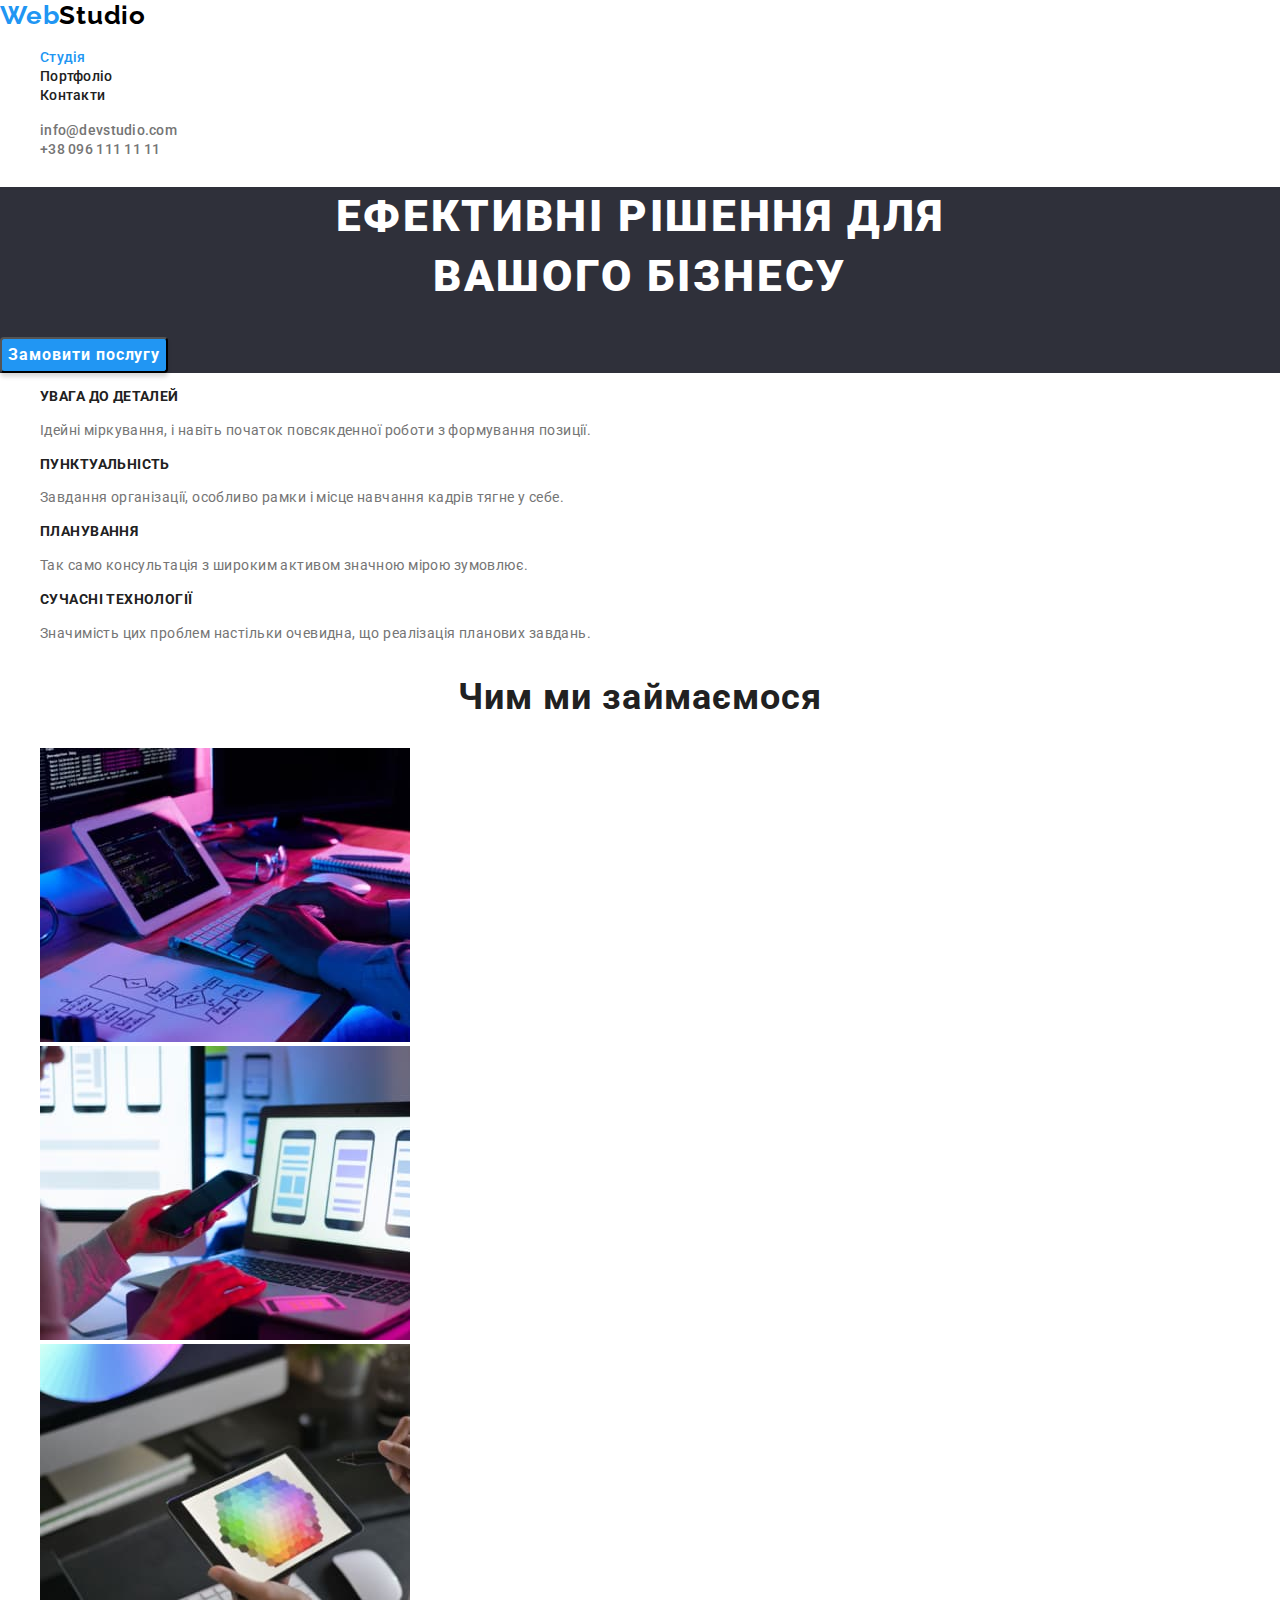
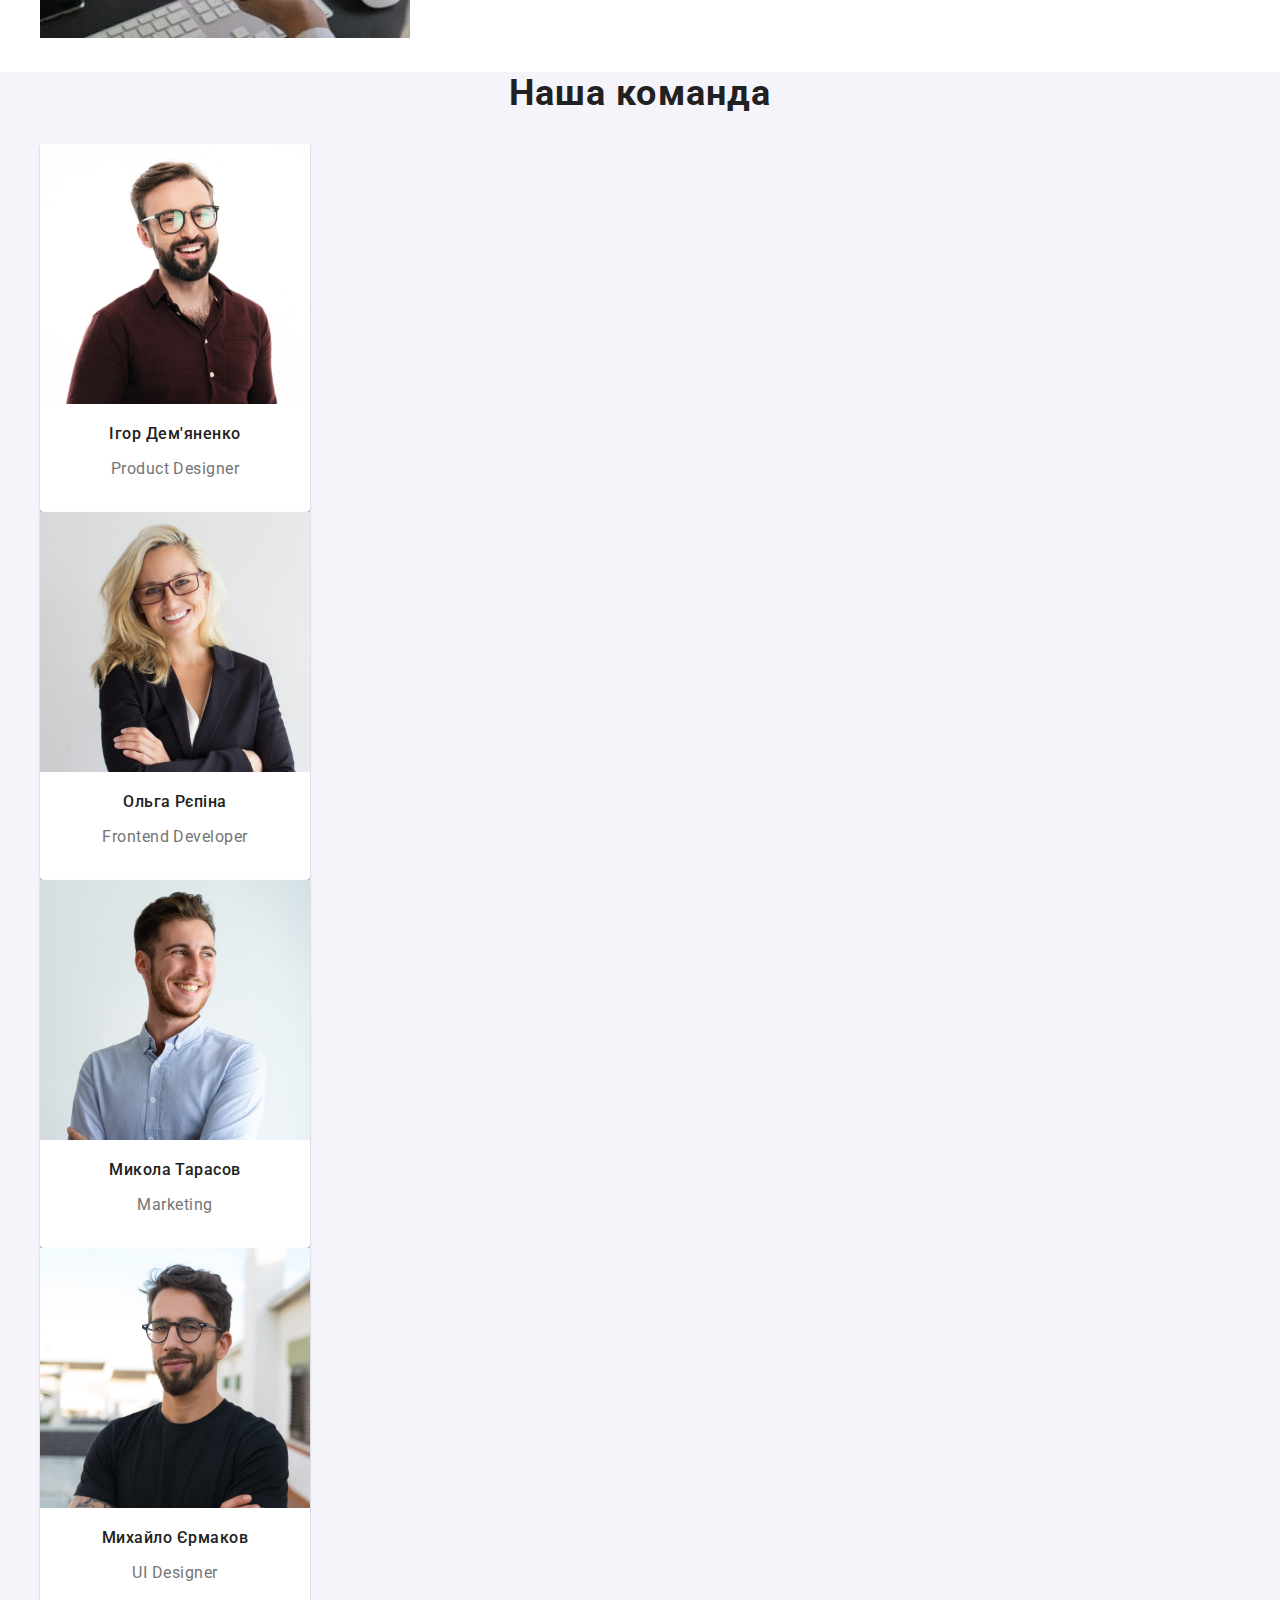
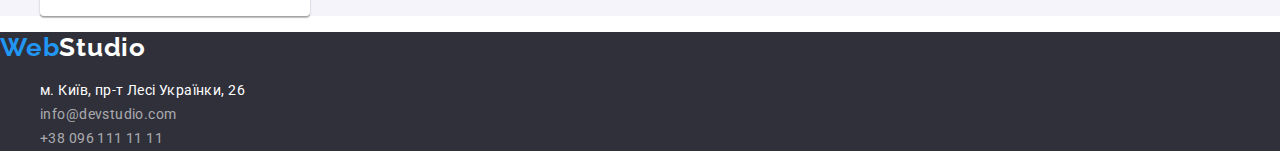
<file: index.html>
<!DOCTYPE html>
<html lang="uk">
<head>
    <meta charset="UTF-8">
    <meta http-equiv="X-UA-Compatible" content="IE=edge">
    <meta name="viewport" content="width=device-width, initial-scale=1.0">
    <title>WebStudio</title>
    <link rel="preconnect" href="https://fonts.googleapis.com">
    <link rel="preconnect" href="https://fonts.gstatic.com" crossorigin>
    <link href="https://fonts.googleapis.com/css2?family=Raleway:wght@700&family=Roboto:wght@400;500;700;900&display=swap"
        rel="stylesheet">
    <link rel="stylesheet" href="./css/styles.css">
</head>
<body>
    <header>
        <a href="./index.html" class="logo link"><span class="logo-accent">Web</span>Studio</a>
        <nav>
            <ul class="nav-list list">
                <li><a href="./index.html" class="nav-link link current-page">Студія</a></li>
                <li><a href="./portfolio.html" class="nav-link link">Портфоліо</a></li>
                <li><a href="#" class="nav-link link">Контакти</a></li>
            </ul>
        </nav>
        <ul class="contacts-list list">
            <li><a href="mailto:info@devstudio.com" class="contacts-list-item link">info@devstudio.com</a></li>
            <li><a href="tel:+380961111111" class="contacts-list-item link">+38 096 111 11 11</a></li>
        </ul>
    </header>
    <main>
        <section class="hero">
            <h1 class="hero-title">Ефективні рішення для<br> вашого бізнесу</h1>
            <button type="button" class="main-btn">Замовити послугу</button>
        </section>
        <section>
            <h2 hidden class="advantages-title">Наші переваги</h2>
            <ul class="advantages-list list">
                <li>
                    <h3 class="advantages-subtitle">УВАГА ДО ДЕТАЛЕЙ</h3>
                    <p class="advantages-description">Ідейні міркування, і навіть початок повсякденної роботи з формування позиції.</p>
                </li>
                <li>
                    <h3 class="advantages-subtitle">ПУНКТУАЛЬНІСТЬ</h3>
                    <p class="advantages-description">Завдання організації, особливо рамки і місце навчання кадрів тягне у себе.</p>
                </li>
                <li>
                    <h3 class="advantages-subtitle">ПЛАНУВАННЯ</h3>
                    <p class="advantages-description">Так само консультація з широким активом значною мірою зумовлює.</p>
                </li>
                <li>
                    <h3 class="advantages-subtitle">СУЧАСНІ ТЕХНОЛОГІЇ</h3>
                    <p class="advantages-description">Значимість цих проблем настільки очевидна, що реалізація планових завдань.</p>
                </li>
            </ul>
        </section>
        <section>
            <h2 class="subtitle">Чим ми займаємося</h2>
            <ul class="about-list list">
                <li><img src="./images/about-img-1.jpg" alt="Людина друкує на клавіатурі" width="370" height="294"></li>
                <li><img src="./images/about-img-2.jpg" alt="Людина працює за ноутбуком" width="370" height="294"></li>
                <li><img src="./images/about-img-3.jpg" alt="Людина працює на планшеті" width="370" height="294"></li>
            </ul>
        </section>
        <section class="team"> 
            <h2 class="subtitle">Наша команда</h2>
            <ul class="team-list list">
                <li class="team-list-item">
                    <img src="./images/team-img-1.jpg" alt="Портрет Ігора Дем'яненка" width="270" height="260">
                    <h3 class="team-list-title">Ігор Дем'яненко</h3>
                    <p lang="en" class="team-list-description">Product Designer</p>
                </li>
                <li class="team-list-item">
                    <img src="./images/team-img-2.jpg" alt="Портрет Ольги Рєпіної" width="270" height="260">
                    <h3 class="team-list-title">Ольга Рєпіна</h3>
                    <p lang="en" class="team-list-description">Frontend Developer</p>
                </li>
                <li class="team-list-item">
                    <img src="./images/team-img-3.jpg" alt="Портрет Миколи Тарасова" width="270" height="260">
                    <h3 class="team-list-title">Микола Тарасов</h3>
                    <p lang="en" class="team-list-description">Marketing</p>
                </li>
                <li class="team-list-item">
                    <img src="./images/team-img-4.jpg" alt="Портрет Михайла Єрмакова" width="270" height="260">
                    <h3 class="team-list-title">Михайло Єрмаков</h3>
                    <p lang="en" class="team-list-description">UI Designer</p>
                </li>
            </ul>
        </section>
    </main>
    <footer class="footer">
        <a href="./index.html" class="logo link footer-logo"><span class="logo-accent">Web</span>Studio</a>
        <address>
            <ul class="address-list list">
                <li><a href="https://goo.gl/maps/k4ciWKr5mUwUXVgFA" target="_blank" rel="noreferrer noopener" class="link footer-address">м. Київ, пр-т Лесі Українки, 26</a></li>
                <li><a href="mailto:info@devstudio.com" class="address-list-item link">info@devstudio.com</a></li>
                <li><a href="tel:+380961111111" class="address-list-item link">+38 096 111 11 11</a></li>
            </ul>
        </address>
    </footer>
</body>
</html>
</file>
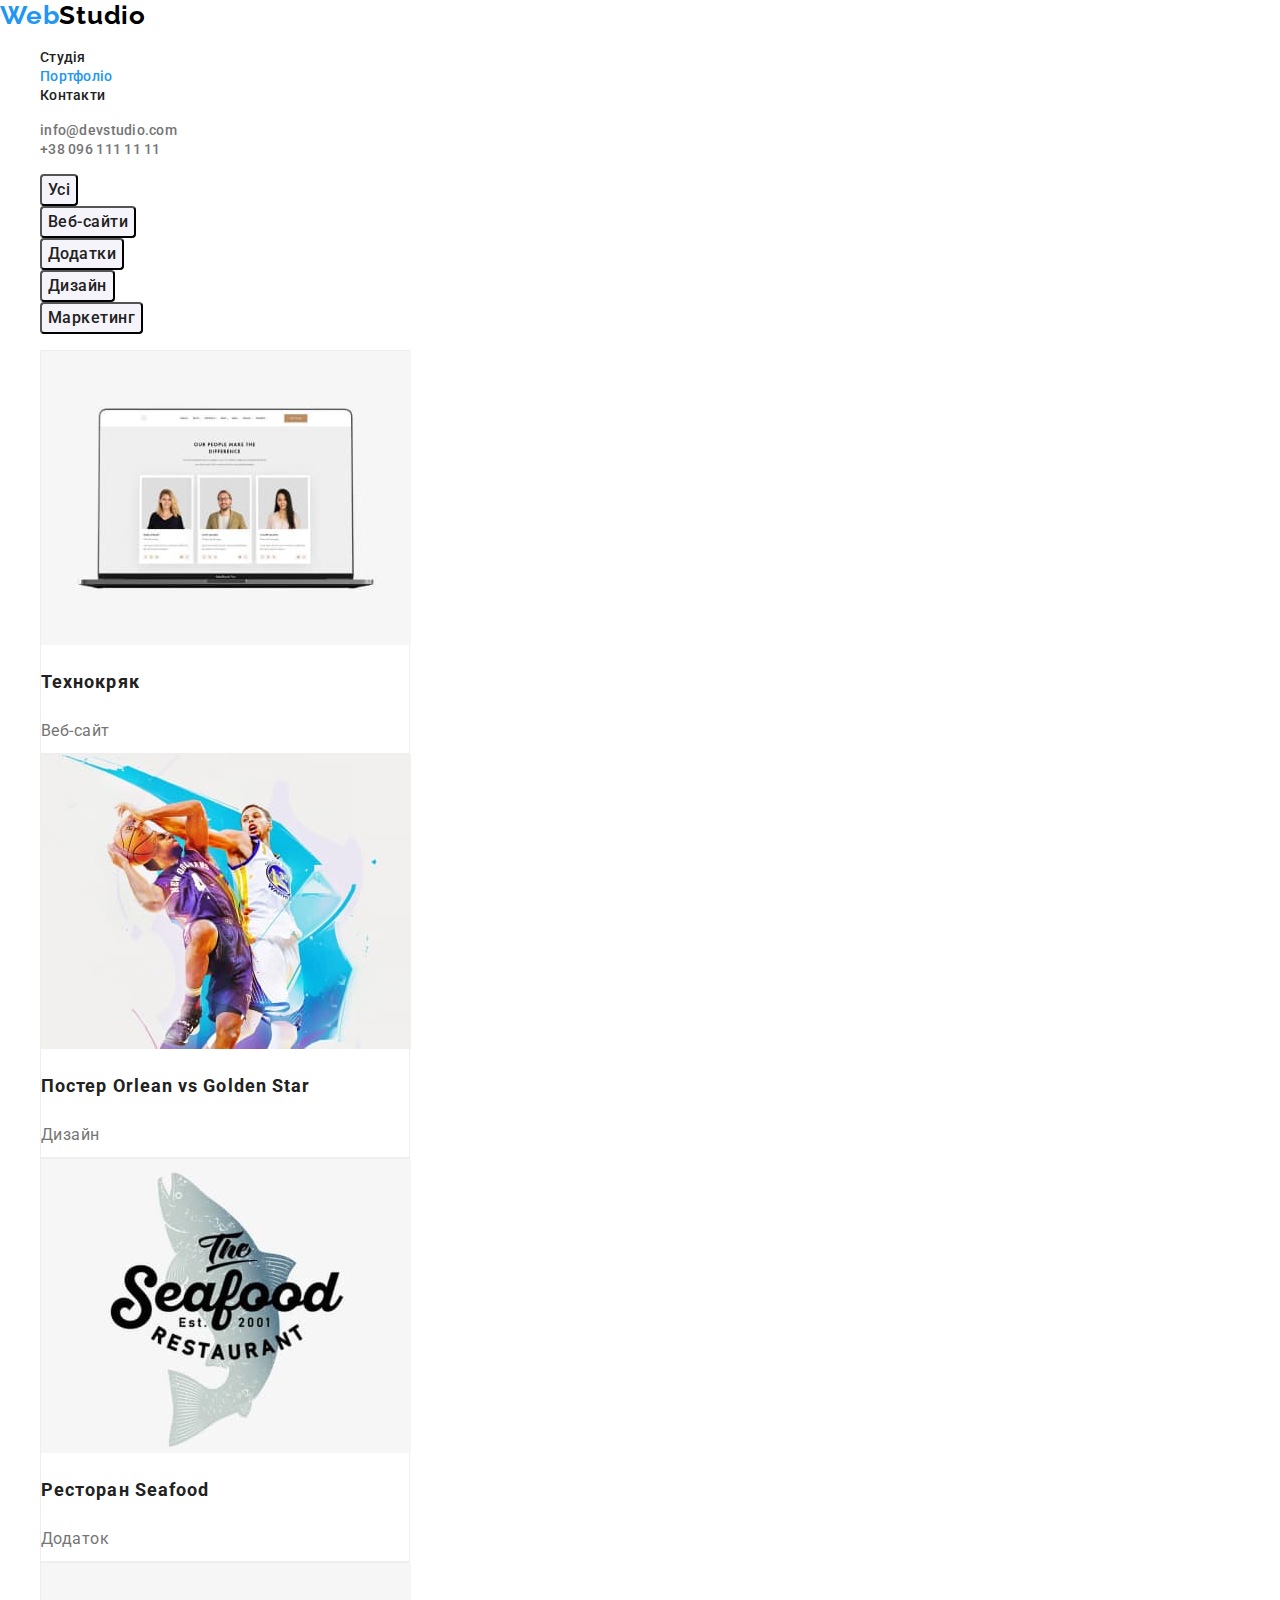
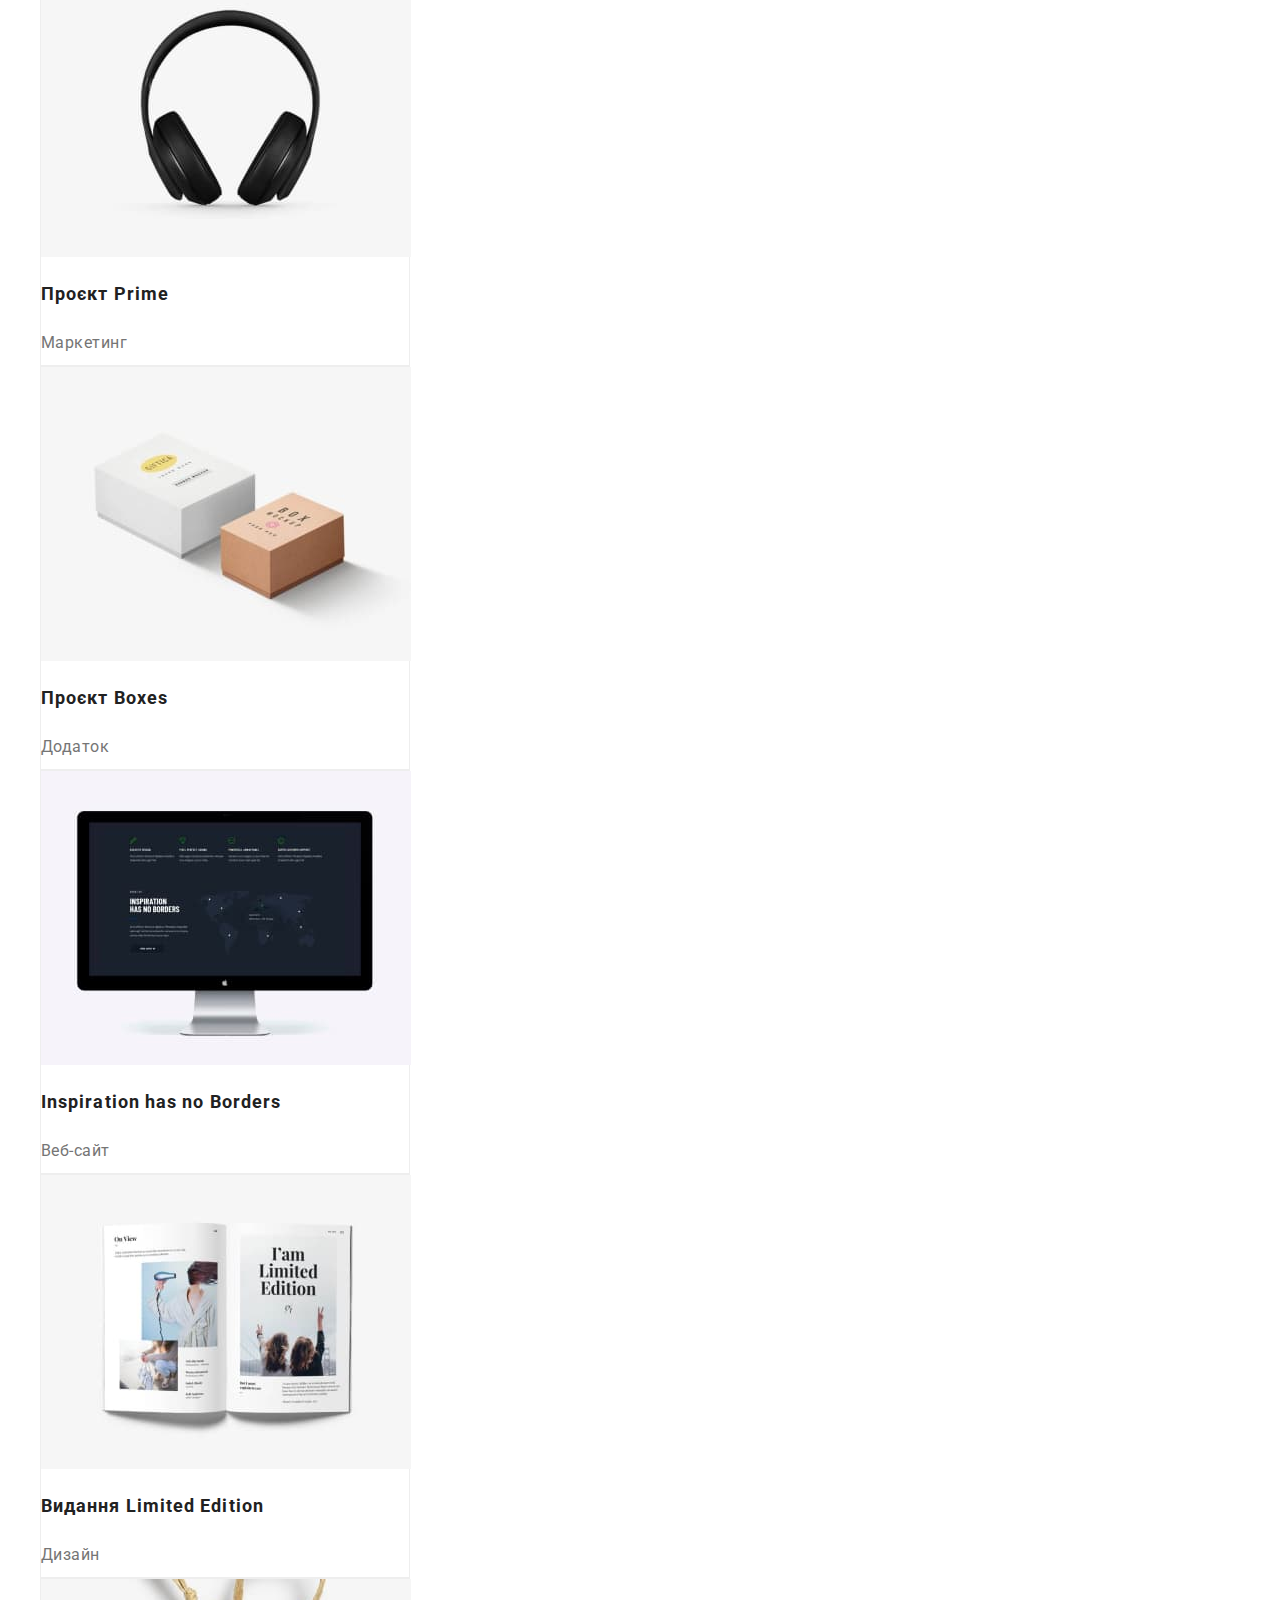
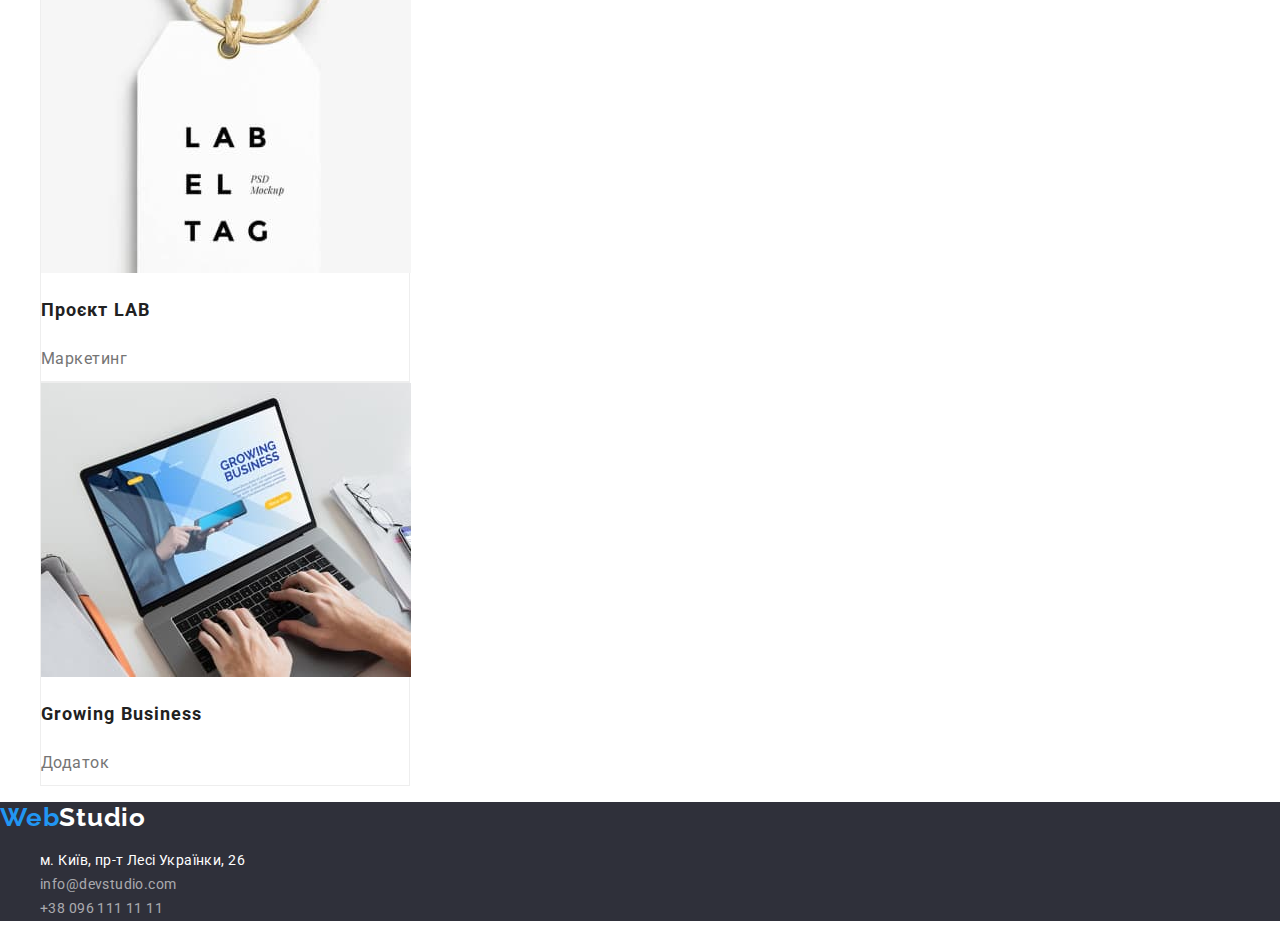
<file: portfolio.html>
<!DOCTYPE html>
<html lang="uk">
<head>
    <meta charset="UTF-8">
    <meta http-equiv="X-UA-Compatible" content="IE=edge">
    <meta name="viewport" content="width=device-width, initial-scale=1.0">
    <title>WebStudio</title>
    <link rel="preconnect" href="https://fonts.googleapis.com">
    <link rel="preconnect" href="https://fonts.gstatic.com" crossorigin>
    <link href="https://fonts.googleapis.com/css2?family=Raleway:wght@700&family=Roboto:wght@400;500;700;900&display=swap"
        rel="stylesheet">
    <link rel="stylesheet" href="./css/styles.css">
</head>
<body>
    <header>
        <a href="./index.html" class="logo link"><span class="logo-accent">Web</span>Studio</a>
        <nav>
            <ul class="nav-list list">
                <li><a href="./index.html" class="nav-link link">Студія</a></li>
                <li><a href="./portfolio.html" class="nav-link link current-page">Портфоліо</a></li>
                <li><a href="#" class="nav-link link">Контакти</a></li>
            </ul>
        </nav>
        <ul class="contacts-list list">
            <li><a href="mailto:info@devstudio.com" class="contacts-list-item link">info@devstudio.com</a></li>
            <li><a href="tel:+380961111111" class="contacts-list-item link">+38 096 111 11 11</a></li>
        </ul>
    </header>
    <main>
        <section>
            <h2 hidden>Наші роботи</h2>
            <ul class="list">
                <li><button type="button" class="portfolio-btn">Усі</button></li>
                <li><button type="button" class="portfolio-btn">Веб-сайти</button></li>
                <li><button type="button" class="portfolio-btn">Додатки</button></li>
                <li><button type="button" class="portfolio-btn">Дизайн</button></li>
                <li><button type="button" class="portfolio-btn">Маркетинг</button></li>
            </ul>
            <ul class="portfolio-list list">
                <li class="portfolio-list-item"><a href="" class="link">
                    <img src="./images/works-img-1.jpg" alt="Веб-сайт Технокряк" width="370" height="294">
                    <h2 class="portfolio-subtitle">Технокряк</h2>
                    <p class="portfolio-description">Веб-сайт</p>
                    </a>    
                </li>
                <li class="portfolio-list-item"><a href="" class="link">
                    <img src="./images/works-img-2.jpg" alt="Постер з баскетболістами" width="370" height="294">
                     <h2 class="portfolio-subtitle">Постер <span lang="en">Orlean vs Golden Star</span></h2>
                    <p class="portfolio-description">Дизайн</p>
                    </a>
                </li>
                <li class="portfolio-list-item"><a href="" class="link">
                        <img src="./images/works-img-3.jpg" alt="Логотип ресторану Сіфуд" width="370" height="294">
                        <h2 class="portfolio-subtitle">Ресторан <span lang="en">Seafood</span></h2>
                        <p class="portfolio-description">Додаток</p>
                    </a>
                </li>
                <li class="portfolio-list-item"><a href="" class="link">
                        <img src="./images/works-img-4.jpg" alt="Чорні навушники" width="370" height="294">
                        <h2 class="portfolio-subtitle">Проєкт <span lang="en">Prime</span></h2>
                        <p class="portfolio-description">Маркетинг</p>
                    </a>
                </li>
                <li class="portfolio-list-item"><a href="" class="link">
                        <img src="./images/works-img-5.jpg" alt="Дві коробки" width="370" height="294">
                        <h2 class="portfolio-subtitle">Проєкт <span lang="en">Boxes</span></h2>
                        <p class="portfolio-description">Додаток</p>
                    </a>
                </li>
                <li class="portfolio-list-item"><a href="" class="link">
                        <img src="./images/works-img-6.jpg" alt="Монітор" width="370" height="294">
                        <h2 class="portfolio-subtitle" lang="en">Inspiration has no Borders</h2>
                        <p class="portfolio-description">Веб-сайт</p>
                    </a>
                </li>
                <li class="portfolio-list-item"><a href="" class="link">
                        <img src="./images/works-img-7.jpg" alt="Журнал" width="370" height="294">
                        <h2 class="portfolio-subtitle">Видання <span lang="en">Limited Edition</span></h2>
                        <p class="portfolio-description">Дизайн</p>
                    </a>
                </li>
                <li class="portfolio-list-item"><a href="" class="link">
                        <img src="./images/works-img-8.jpg" alt="Етикетка" width="370" height="294">
                        <h2 class="portfolio-subtitle">Проєкт <span lang="en">LAB</span></h2>
                        <p class="portfolio-description">Маркетинг</p>
                    </a>
                </li>
                <li class="portfolio-list-item"><a href="" class="link">
                        <img src="./images/works-img-9.jpg" alt="Людина друкує на ноутбуці" width="370" height="294">
                        <h2 class="portfolio-subtitle" lang="en">Growing Business</h2>
                        <p class="portfolio-description">Додаток</p>
                    </a>
                </li>
            </ul>  
        </section>
    </main>
    <footer class="footer">
        <a href="./index.html" class="logo link footer-logo"><span class="logo-accent">Web</span>Studio</a>
        <address>
            <ul class="address-list list">
                <li><a href="https://goo.gl/maps/k4ciWKr5mUwUXVgFA" target="_blank" rel="noreferrer noopener"
                        class="link footer-address">м. Київ, пр-т Лесі Українки, 26</a></li>
                <li><a href="mailto:info@devstudio.com" class="address-list-item link">info@devstudio.com</a></li>
                <li><a href="tel:+380961111111" class="address-list-item link">+38 096 111 11 11</a></li>
            </ul>
        </address>
    </footer>
</body>
</html>
</file>
<file: css/styles.css>
:root{
    --accent-color: #2196F3;
    --primary-text-color: #212121;
    --secondary-text-color: #757575;

}
html {
    box-sizing: border-box;
}
*, *::after, *::before {
    box-sizing: inherit;
}
body {
    font-family: 'Roboto', sans-serif;
    color: var(--primary-text-color);
    margin: 0;
}
.link {
    text-decoration: none;
}
.list {
    list-style: none;
}
.logo {
    font-family: 'Raleway', sans-serif;
    font-weight: 700;
    font-size: 26px;
    line-height: 1.19;
    letter-spacing: 0.03em;
    color: #000000;      
}
.logo-accent {
    color: var(--accent-color);
}
.nav-link {
    font-weight: 500;
    font-size: 14px;
    line-height: 1.14;
    letter-spacing: 0.02em;
    color: inherit;
}
.nav-link:hover,
.nav-link:focus {
    color: var(--accent-color);
}
.current-page {
    color: var(--accent-color);
}
.contacts-list-item{
    font-weight: 500;
    font-size: 14px;
    line-height: 1.14;
    letter-spacing: 0.02em;
    color: var(--secondary-text-color);
}
.contacts-list-item:hover,
.contacts-list-item:focus {
    color: var(--accent-color);
}
.hero {
    background: #2F303A;;
}
.hero-title {
    font-weight: 900;
    font-size: 44px;
    line-height: 1.36;
    text-align: center;
    letter-spacing: 0.06em;
    text-transform: uppercase;
    color: #FFFFFF;
}
.main-btn {
    font-family: 'Roboto', sans-serif;
    font-weight: 700;
    font-size: 16px;
    line-height: 1.88;
    text-align: center;
    letter-spacing: 0.06em;
    color: #FFFFFF;
    background-color: var(--accent-color);
    box-shadow: 0px 4px 4px rgba(0, 0, 0, 0.15);
    border-radius: 4px;
    cursor: pointer;
}
.main-btn:hover,
.main-btn:focus{
    background-color: #188CE8;
}
.advantages-subtitle {
    font-weight: 700;
    font-size: 14px;
    line-height: 1.14;
    letter-spacing: 0.03em;
    text-transform: uppercase;
}
.advantages-description {
    font-size: 14px;
    line-height: 1.71;
    letter-spacing: 0.03em;
    color: var(--secondary-text-color);
}
.team {
    background-color: #F5F4FA;;
}
.subtitle {
    font-weight: 700;
    font-size: 36px;
    line-height: 1.17;
    text-align: center;
    letter-spacing: 0.03em;
}
.team-list-item {
    width: 270px;
    height: 368px;
    background-color: #FFFFFF;
    box-shadow: 0px 1px 3px rgba(0, 0, 0, 0.12), 0px 1px 1px rgba(0, 0, 0, 0.14), 0px 2px 1px rgba(0, 0, 0, 0.2);
    border-radius: 0px 0px 4px 4px;
}
.team-list-title {
    font-weight: 500;
    font-size: 16px;
    line-height: 1.19;
    text-align: center;
    letter-spacing: 0.03em;
}
.team-list-description {
    font-size: 16px;
    line-height: 1.19;
    text-align: center;
    letter-spacing: 0.03em;
    color: var(--secondary-text-color);
}
.footer {
    background: #2F303A;
}
.footer-logo {
    color: #FFFFFF;
}
.footer-address {
    font-style: normal;
    font-weight: 400;
    font-size: 14px;
    line-height: 1.71;
    letter-spacing: 0.03em;
    color: #FFFFFF;
}
.footer-address:hover,
.footer-address:focus {
    color: var(--accent-color);
}
.address-list-item {
    font-style: normal;
    font-size: 14px;
    line-height: 1.71;
    letter-spacing: 0.03em;
    color: rgba(255, 255, 255, 0.6);
}
.address-list-item:hover,
.address-list-item:focus {
    color: var(--accent-color);
}
.portfolio-btn {
    font-family: 'Roboto';
    font-weight: 500;
    font-size: 16px;
    line-height: 1.63;
    text-align: center;
    letter-spacing: 0.03em;
    color: inherit;
    background-color: #F5F4FA;
    border-radius: 4px;
}
.portfolio-btn:hover,
.portfolio-btn:focus {
    color: #FFFFFF;
    background-color: var(--accent-color);
    box-shadow: 0px 3px 1px rgba(0, 0, 0, 0.1), 0px 1px 2px rgba(0, 0, 0, 0.08), 0px 2px 2px rgba(0, 0, 0, 0.12);
    cursor: pointer;
}
.portfolio-list-item {
    width: 370px;
    height: 404px;
    background-color: #FFFFFF;
    border: 1px solid #EEEEEE;
}
.portfolio-subtitle {
    font-weight: 700;
    font-size: 18px;
    line-height: 2;
    letter-spacing: 0.06em;
    color: var(--primary-text-color);
}
.portfolio-description {
    font-size: 16px;
    line-height: 1.88;
    letter-spacing: 0.03em;
    color: var(--secondary-text-color);
}
</file>
